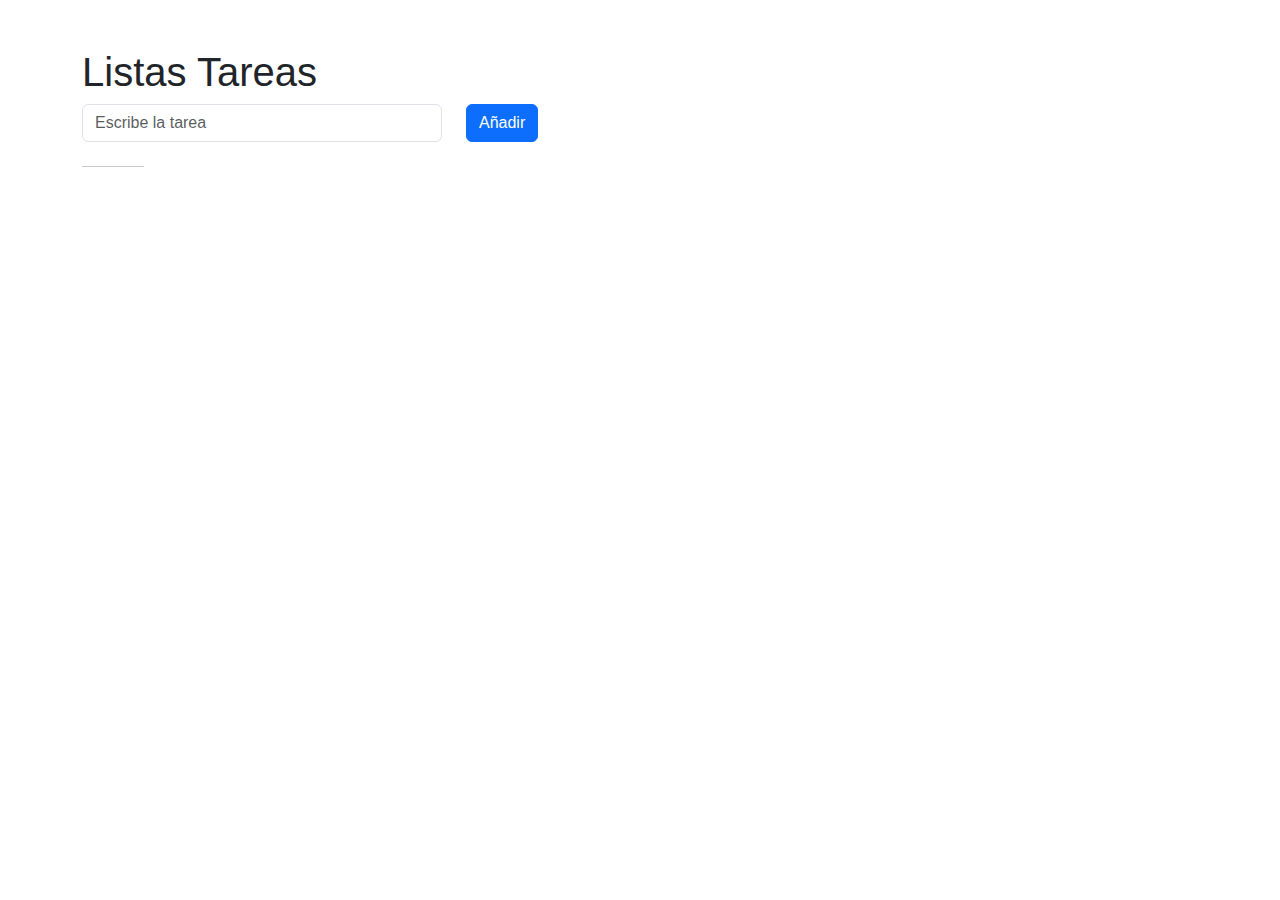
<file: Lista_De_Tareas/Index.html>
<!DOCTYPE html>
<html>

<head>
    <meta charset='utf-8'>
    <meta http-equiv='X-UA-Compatible' content='IE=edge'>
    <title>Lista Tareas</title>
    <meta name='viewport' content='width=device-width, initial-scale=1'>
    <link href="https://cdn.jsdelivr.net/npm/bootstrap@5.3.3/dist/css/bootstrap.min.css" rel="stylesheet">
    <link rel='stylesheet' type='text/css' media='screen' href='style.css'>

</head>

<body>
    <div class="container my-5">
        <h1>Listas Tareas</h1>
        <div class="col-lg-8 px-0">
            <div class="row">
                <div class="col">
                    <input id="texto" type="text" class="form-control" placeholder="Escribe la tarea"
                        aria-label="Escribe la tarea">
                </div>
                <div class="col">
                    <button id="add" class="btn btn-primary">Añadir</button>
                </div>
            </div>

            <hr class="col-1 my-4">
            <ul id="ul">

            </ul>
        </div>
    </div>

    <script src="https://cdn.jsdelivr.net/npm/bootstrap@5.3.3/dist/js/bootstrap.bundle.min.js"></script>
    <script src='app.js'></script>

</body>

</html>
</file>
<file: Lista_De_Tareas/style.css>
body {
    font-family: Arial, sans-serif;
    margin: 20px;
}
.highlight {
    background-color: yellow;
}
</file>
